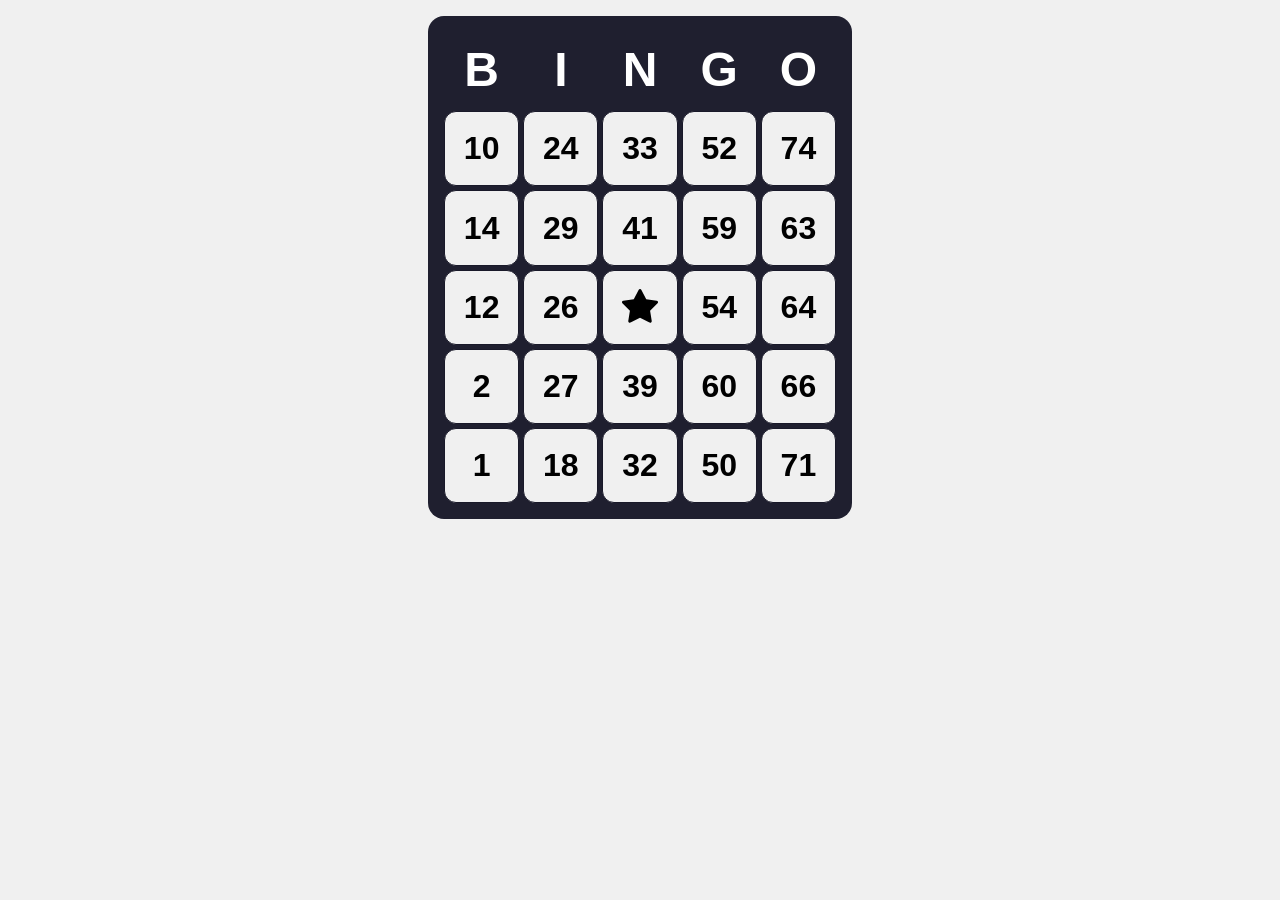
<file: index.html>
<!DOCTYPE html>
<html lang="en">
<head>
    <meta charset="UTF-8" />
    <meta name="viewport" content="width=device-width, initial-scale=1.0" />

    <title>Online Bingo Card Generator | Free Bingo Game by Zam Hendrick</title>

    <meta
        name="description"
        content="Generate and play free online Bingo cards instantly. Interactive Bingo board with randomized numbers and free center space."
    />

    <meta
        name="keywords"
        content="bingo, online bingo, bingo card generator, free bingo, bingo game"
    />

    <meta name="author" content="Zam Hendrick" />
    <meta property="og:title" content="Online Bingo Card Generator">
<meta property="og:description" content="Generate and play Bingo cards online for free.">
<meta property="og:type" content="website">
<meta property="og:image" content="/preview.jpg">

    <link rel="canonical" href="https://your-domain.com/" />

    <link rel="stylesheet" href="style.css" />
</head>
<body>
    <header>
        <h1>Online Bingo Card Generator</h1>
        <p>Play Bingo online with automatically generated cards.</p>
    </header>

    <main>
            <div
                class="grid bingo_card"
                role="grid"
                aria-label="Bingo game board"
            >
                <div class="grid__cell grid__cell__header" role="columnheader">B</div>
                <div class="grid__cell grid__cell__header" role="columnheader">I</div>
                <div class="grid__cell grid__cell__header" role="columnheader">N</div>
                <div class="grid__cell grid__cell__header" role="columnheader">G</div>
                <div class="grid__cell grid__cell__header" role="columnheader">O</div>

                <!-- Cells -->

                <div class="grid__cell grid__cell--B" role="gridcell"></div>
                <div class="grid__cell grid__cell--I" role="gridcell"></div>
                <div class="grid__cell grid__cell--N" role="gridcell"></div>
                <div class="grid__cell grid__cell--G" role="gridcell"></div>
                <div class="grid__cell grid__cell--O" role="gridcell"></div>

                <div class="grid__cell grid__cell--B" role="gridcell"></div>
                <div class="grid__cell grid__cell--I" role="gridcell"></div>
                <div class="grid__cell grid__cell--N" role="gridcell"></div>
                <div class="grid__cell grid__cell--G" role="gridcell"></div>
                <div class="grid__cell grid__cell--O" role="gridcell"></div>

                <div class="grid__cell grid__cell--B" role="gridcell"></div>
                <div class="grid__cell grid__cell--I" role="gridcell"></div>

                <div
                    class="grid__cell"
                    role="gridcell"
                    aria-label="Free Space"
                >
                    <img
                        src="star.svg"
                        class="icon"
                        alt="Free space"
                    />
                </div>

                <div class="grid__cell grid__cell--G" role="gridcell"></div>
                <div class="grid__cell grid__cell--O" role="gridcell"></div>

                <div class="grid__cell grid__cell--B" role="gridcell"></div>
                <div class="grid__cell grid__cell--I" role="gridcell"></div>
                <div class="grid__cell grid__cell--N" role="gridcell"></div>
                <div class="grid__cell grid__cell--G" role="gridcell"></div>
                <div class="grid__cell grid__cell--O" role="gridcell"></div>

                <div class="grid__cell grid__cell--B" role="gridcell"></div>
                <div class="grid__cell grid__cell--I" role="gridcell"></div>
                <div class="grid__cell grid__cell--N" role="gridcell"></div>
                <div class="grid__cell grid__cell--G" role="gridcell"></div>
                <div class="grid__cell grid__cell--O" role="gridcell"></div>
            </div>
            <!-- <div class="flex flex_buttons">
                <button name="button_new_card" class="button button_new_card">New Card</button>
                <button name="button_clear_card" class="button">Clear Card</button>
            </div> -->
    </main>

    <script src="script.js" defer></script>
</body>
</html>
</file>
<file: style.css>
* {
    box-sizing: border-box;
}

html {
    font-family: 'Gill Sans', 'Gill Sans MT', Calibri, 'Trebuchet MS', sans-serif;
}

body {
    margin: 0;
    background-color: #f0f0f0;
}

main {
    display: flex;
    justify-content: center;
    /* align-items: center; */
    /* flex-direction: column; */

    width: 100%;
    height: 100%;


    padding: 1rem;
}

header {
    display: none;
}

.grid.bingo_card {
    display: grid;
    grid-template-columns: repeat(5, 1fr);
    grid-template-rows: repeat(6, 1fr);
    gap: 0.25rem;

    /* width: fit-content;
    height: 100%; */
    padding: clamp(1rem, 1vh, 2rem);
    border-radius: clamp(1rem, 1vh, 2rem);

    background-color: #1f1f2f;

    /* aspect-ratio: 5 / 6; */
}

.grid__cell {
    grid-column-end: span 1;

    display: flex;
    justify-content: center;
    align-items: center;

    border-radius: clamp(0.75rem, 1vh, 2rem);
    border: 1px solid #191929;
    padding: clamp(1rem, 1vh, 2rem);

    height: 100%;

    background-color: #f0f0f0;

    font-size: clamp(2rem, 2.5vh, 3rem);
    font-weight: 700;
    line-height: 0.9;
    /* text-align: center; */
    /* vertical-align: middle; */
    aspect-ratio: 1 / 1;
    transition: background-color 0.2s ease;
}

.grid__cell__header {
    border: none;
    background-color: unset;
    font-size: clamp(3rem, 3.5vh, 4rem);

    color: white;
}

.grid__cell--marked {
    background: #3f3f49;
    color: white;
}

.icon {
    display: block;
    height: 100%;
}

/* .flex.flex_buttons {
    display: flex;
    gap: 1rem;

    padding: 1rem 0;
} */

/* .button {
    padding: 1rem;
    font-size: 2rem;
    width: 100%;
} */
</file>
